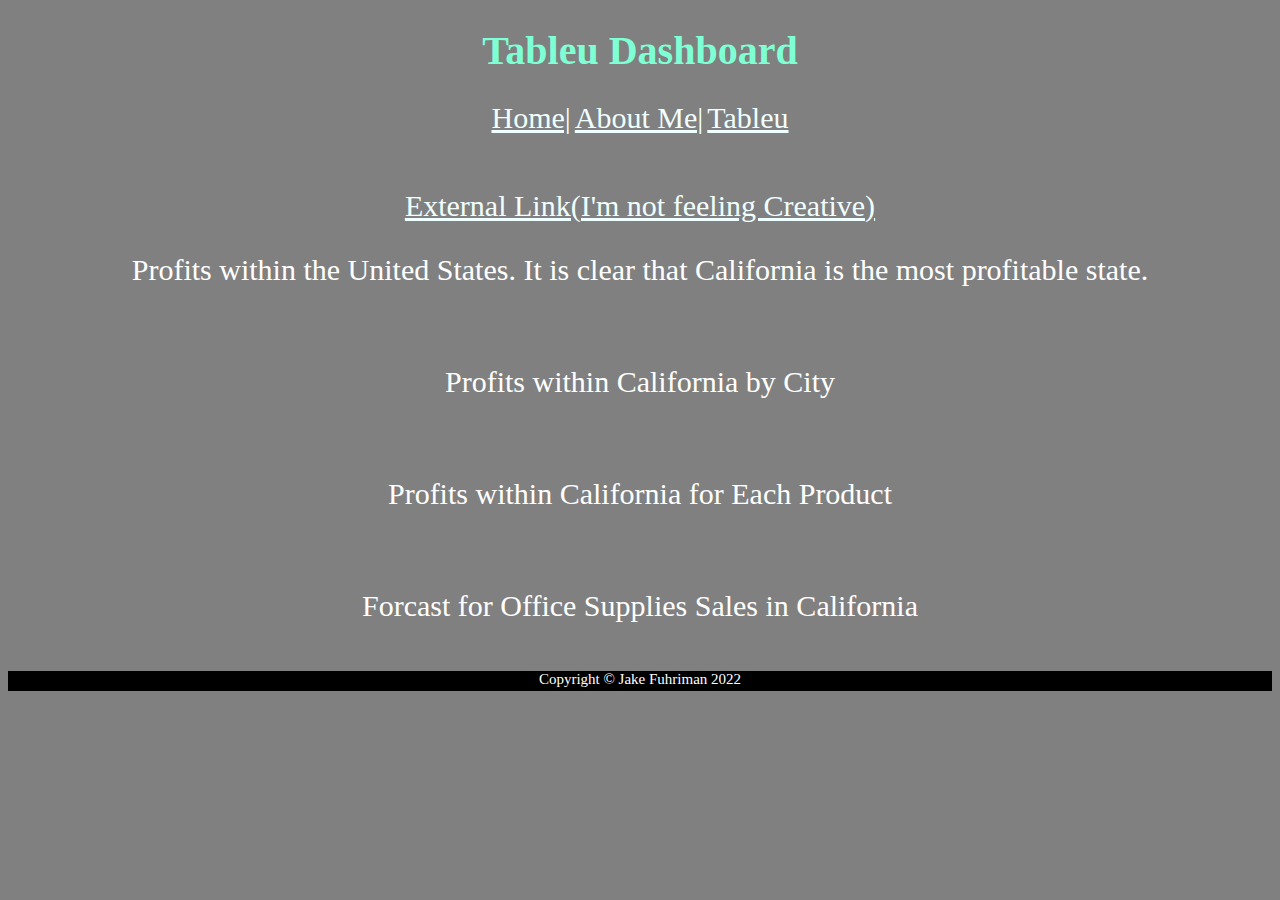
<file: html folder/tableu.html>
<!--Jake Fuhriman (4-16-2022)-->

<!DOCTYPE html>
<html lang="en"> 
    <head>
        <title>Jake Fuhriman - Tableu Page</title>
         <link href="../styles/tabluestyles.css" rel="stylesheet" />
    </head>
    <body>
<!--Header-->
        <div class="tableutop" style="background-image: url(https://media.istockphoto.com/vectors/abstract-financial-chart-with-uptrend-line-graph-on-blue-background-vector-id996824568?k=20&m=996824568&s=612x612&w=0&h=eGvtiGOwGaC9_1EhUi6QoscHnTQpHs1W3KRqN9-2qfM=)">
           <center> 
                <h1>Tableu Dashboard</h1>
                <a href="../index.html">Home|</a>
                <a href="about.html">About Me|</a>
                <a href="tableu.html">Tableu</a>
               <br><br>
               <br><br>
               <a href="https://familyguy.fandom.com/wiki/Ernie_the_Giant_Chicken" title="Family Guy Page on Ernie the Giant Chicken">External Link(I'm not feeling Creative)</a>
            </center>
        </div>
        
        <div class="tabluebody">
<!--Profits within the United States Graph -->
            <div class='tableauPlaceholder'  id='viz1650063304886' style='position: relative'>
                <noscript>  
                    <a href='#'>
                        <img alt='Sheet 1 ' src='https:&#47;&#47;public.tableau.com&#47;static&#47;images&#47;FX&#47;FXGDQX4TD&#47;1_rss.png' style='border: none' />
                    </a>
                </noscript>
                <object class='tableauViz'  style='display:none;'>
                    <param name='host_url' value='https%3A%2F%2Fpublic.tableau.com%2F' /> <param name='embed_code_version' value='3' /> 
                    <param name='path' value='shared&#47;FXGDQX4TD' /> <param name='toolbar' value='yes' />
                    <param name='static_image' value='https:&#47;&#47;public.tableau.com&#47;static&#47;images&#47;FX&#47;FXGDQX4TD&#47;1.png' /> <param name='animate_transition' value='yes' /><param name='display_static_image' value='yes' /><param name='display_spinner' value='yes' />
                    <param name='display_overlay' value='yes' />
                    <param name='display_count' value='yes' />
                    <param name='language' value='en-US' />
                    <param name='filter' value='publish=yes' />
                </object>
            </div>             
            
            <script type='text/javascript'>        
                var divElement = document.getElementById('viz1650063304886');             var vizElement = divElement.getElementsByTagName('object')[0];vizElement.style.width='100%';vizElement.style.height=(divElement.offsetWidth*0.75)+'px';                   var scriptElement = document.createElement('script');   scriptElement.src = 'https://public.tableau.com/javascripts/api/viz_v1.js';             vizElement.parentNode.insertBefore(scriptElement, vizElement);              
            </script>
        <Center><p>Profits within the United States. It is clear that California is the most profitable state.</p><br></Center>
            
<!--Profits within California Graph-->
        <div class='tableauPlaceholder' id='viz1650063463729' style='position: relative'>
            <noscript>
                <a href='#'>
                    <img alt='Sheet 2 ' src='https:&#47;&#47;public.tableau.com&#47;static&#47;images&#47;We&#47;WebsiteProjectpart2&#47;Sheet2&#47;1_rss.png' style='border: none' />
                </a>
            </noscript>
            <object class='tableauViz'  style='display:none;'>
                <param name='host_url' value='https%3A%2F%2Fpublic.tableau.com%2F' />
                <param name='embed_code_version' value='3' />
                <param name='site_root' value='' />
                <param name='name' value='WebsiteProjectpart2&#47;Sheet2' />
                <param name='tabs' value='no' />
                <param name='toolbar' value='yes' />
                <param name='static_image' value='https:&#47;&#47;public.tableau.com&#47;static&#47;images&#47;We&#47;WebsiteProjectpart2&#47;Sheet2&#47;1.png' />
                <param name='animate_transition' value='yes' />
                <param name='display_static_image' value='yes' />
                <param name='display_spinner' value='yes' />
                <param name='display_overlay' value='yes' />
                <param name='display_count' value='yes' /><param name='language' value='en-US' />
                <param name='filter' value='publish=yes' />
            </object>
        </div>              
        <script type='text/javascript'>                  
            var divElement = document.getElementById('viz1650063463729');                 var vizElement = divElement.getElementsByTagName('object')[0];                    vizElement.style.width='100%';vizElement.style.height=(divElement.offsetWidth*0.75)+'px';                  
            var scriptElement = document.createElement('script');  scriptElement.src = 'https://public.tableau.com/javascripts/api/viz_v1.js';                    vizElement.parentNode.insertBefore(scriptElement, vizElement);               
        </script>
        <center><p>Profits within California by City</p><br></center>
<!--Profits for Each Product Graph-->
        <div class='tableauPlaceholder' id='viz1650063619766' style='position: relative'>
            <noscript>
                <a href='#'>
                    <img alt='Sheet 3 ' src='https:&#47;&#47;public.tableau.com&#47;static&#47;images&#47;We&#47;WebsiteProjectpart3&#47;Sheet3&#47;1_rss.png' style='border: none' />
                </a>
            </noscript>
            <object class='tableauViz'  style='display:none;'>
                <param name='host_url' value='https%3A%2F%2Fpublic.tableau.com%2F' />
                <param name='embed_code_version' value='3' />
                <param name='site_root' value='' />
                <param name='name' value='WebsiteProjectpart3&#47;Sheet3' />
                <param name='tabs' value='no' />
                <param name='toolbar' value='yes' />
                <param name='static_image' value='https:&#47;&#47;public.tableau.com&#47;static&#47;images&#47;We&#47;WebsiteProjectpart3&#47;Sheet3&#47;1.png' />
                <param name='animate_transition' value='yes' />
                <param name='display_static_image' value='yes' />
                <param name='display_spinner' value='yes' />
                <param name='display_overlay' value='yes' />
                <param name='display_count' value='yes' />
                <param name='language' value='en-US' />
                <param name='filter' value='publish=yes' />
            </object>
        </div>               
        <script type='text/javascript'>                    
            var divElement = document.getElementById('viz1650063619766');                 var vizElement = divElement.getElementsByTagName('object')[0];                    vizElement.style.width='100%';vizElement.style.height=(divElement.offsetWidth*0.75)+'px';          
            var scriptElement = document.createElement('script');                    scriptElement.src = 'https://public.tableau.com/javascripts/api/viz_v1.js';                    vizElement.parentNode.insertBefore(scriptElement, vizElement);               
        </script>
        <center><p>Profits within California for Each Product</p><br></center> 
    <!--Office Supplies Sales Graph-->
        <div class='tableauPlaceholder' id='viz1650063698946' style='position: relative'>
            <noscript>
                <a href='#'>
                    <img alt='Sheet 4 ' src='https:&#47;&#47;public.tableau.com&#47;static&#47;images&#47;We&#47;WebsiteProjectpart4&#47;Sheet4&#47;1_rss.png' style='border: none' />
                </a>
            </noscript>
            <object class='tableauViz'  style='display:none;'>
                <param name='host_url' value='https%3A%2F%2Fpublic.tableau.com%2F' />
                <param name='embed_code_version' value='3' />
                <param name='site_root' value='' />
                <param name='name' value='WebsiteProjectpart4&#47;Sheet4' />
                <param name='tabs' value='no' />
                <param name='toolbar' value='yes' />
                <param name='static_image' value='https:&#47;&#47;public.tableau.com&#47;static&#47;images&#47;We&#47;WebsiteProjectpart4&#47;Sheet4&#47;1.png' /> 
                <param name='animate_transition' value='yes' />
                <param name='display_static_image' value='yes' />
                <param name='display_spinner' value='yes' />
                <param name='display_overlay' value='yes' /><param name='display_count' value='yes' />
                <param name='language' value='en-US' />
                <param name='filter' value='publish=yes' />
            </object>
        </div>                
        <script type='text/javascript'>                   
            var divElement = document.getElementById('viz1650063698946');                 var vizElement = divElement.getElementsByTagName('object')[0];                    vizElement.style.width='100%';vizElement.style.height=(divElement.offsetWidth*0.75)+'px';               
            var scriptElement = document.createElement('script');                    scriptElement.src = 'https://public.tableau.com/javascripts/api/viz_v1.js';                    vizElement.parentNode.insertBefore(scriptElement, vizElement);               
        </script>
        <center><p>Forcast for Office Supplies Sales in California</p><br></center>
        </div>
<!--Footer-->
        <div class="tableufooter">
            <center>Copyright &copy; Jake Fuhriman 2022</center>
        </div>
    </body> 
</html>
</file>
<file: styles/tabluestyles.css>
<!--Jake Fuhriman (4-15-2022)-->

.tableutop{
    top: 5px;
    left:5px;
    right: 5px;
    height: 300px;
}

h1{
    color: aquamarine;
    font-size: 40px;
}

p{
    font-size: 30px;
    color: white
}

body{
    font-family: inherit;
    background-color: grey
}

.tableubody{
    top: 314px;
    bottom:64px;
    left: 5px;
    right: 5px;
}

.tableufooter{
    bottom: 3px;
    height:20px;
    left: 5px;
    font-size: 15px;
    color: white;
    background-color: black;
    text-align: center;
}

a{
    color:azure;
    font-size: 30px;
}

a:visited{
    color:aquamarine
}
</file>
